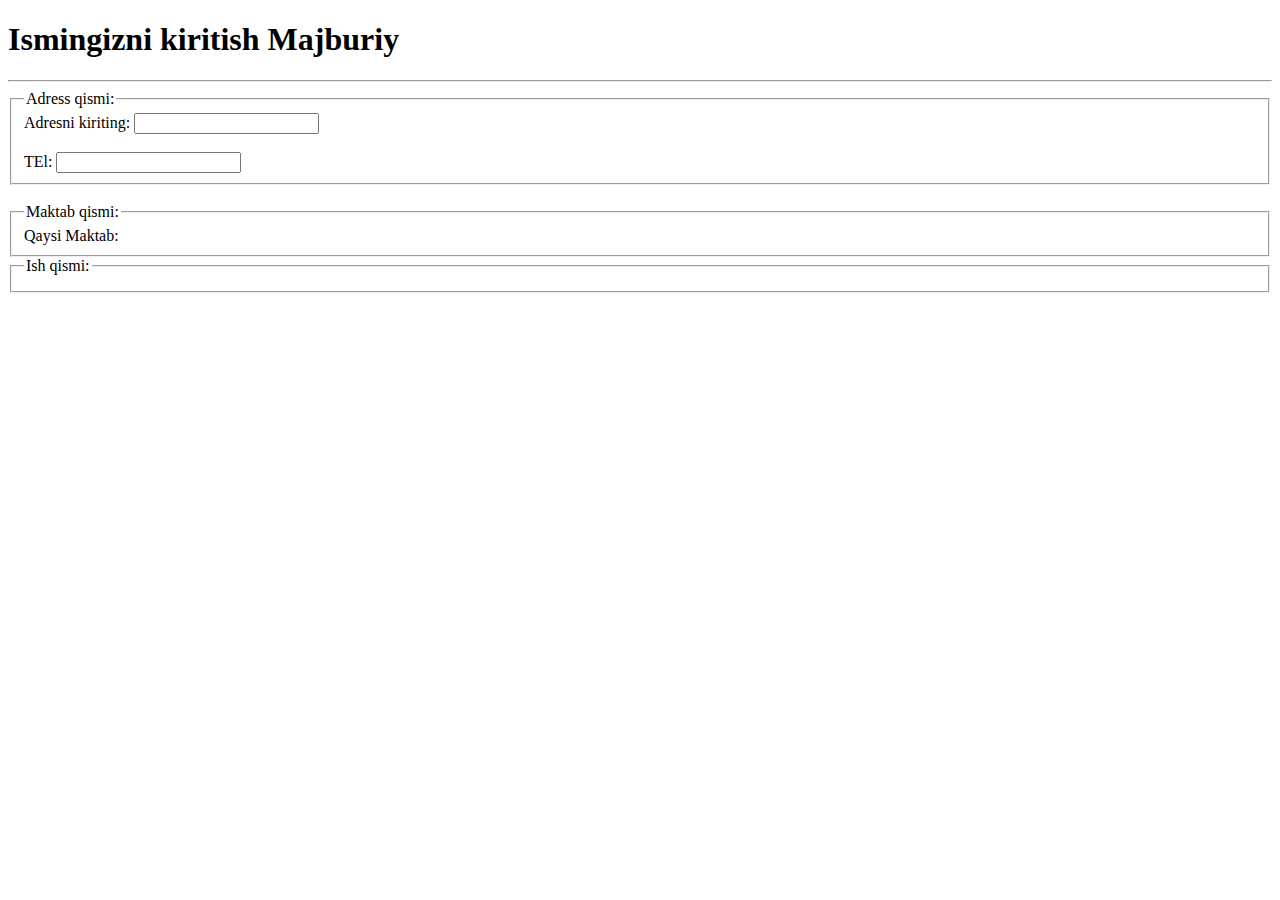
<file: index3.html>
<!DOCTYPE html>
<html lang="en">
<head>
    <meta charset="UTF-8">
    <meta name="viewport" content="width=device-width, initial-scale=1.0">
    <title>Document</title>
</head>
<body>
    <h1>Ismingizni kiritish Majburiy</h1>
    <hr>
    <form action="">
       <fieldset>
            <legend>Adress qismi:</legend>
            <label for="">Adresni kiriting:</label>
            <input type="text">
            <br><br>
            <label for="">TEl:</label>
            <input type="text">
       </fieldset>
       <br>
       <fieldset>
            <legend>Maktab qismi:</legend>
            <label for="">Qaysi Maktab:</label>
       </fieldset>
       <fieldset>
            <legend>Ish qismi:</legend>
       </fieldset>
    </form>
    
</body>
</html>
</file>
